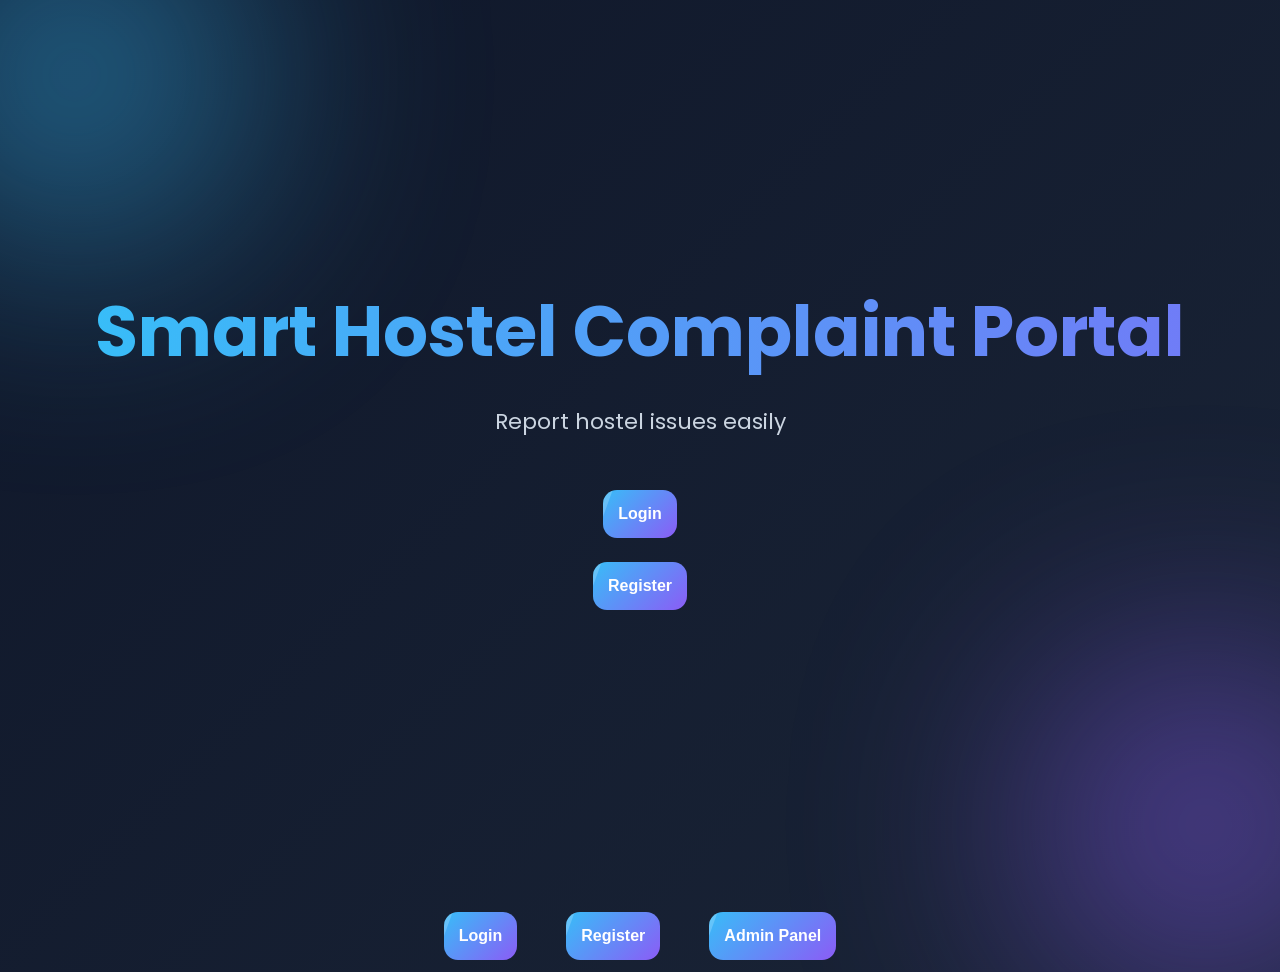
<file: frontend/index.html>
<!DOCTYPE html>
<html>
<head>
  <title>Smart Hostel Complaint Portal</title>
  <link rel="stylesheet" href="style.css">
</head>

<body>

<div class="hero">
  <h1>Smart Hostel Complaint Portal</h1>
  <p>Report hostel issues easily</p>

  <a href="login.html">
    <button>Login</button>
  </a>

  <a href="register.html">
    <button>Register</button>
  </a>
</div>

<div class="button-group">

  <a href="login.html">
    <button>Login</button>
  </a>

  <a href="register.html">
    <button>Register</button>
  </a>

  <a href="admin.html">
    <button>Admin Panel</button>
  </a>

</div>

</body>
</html>
</file>
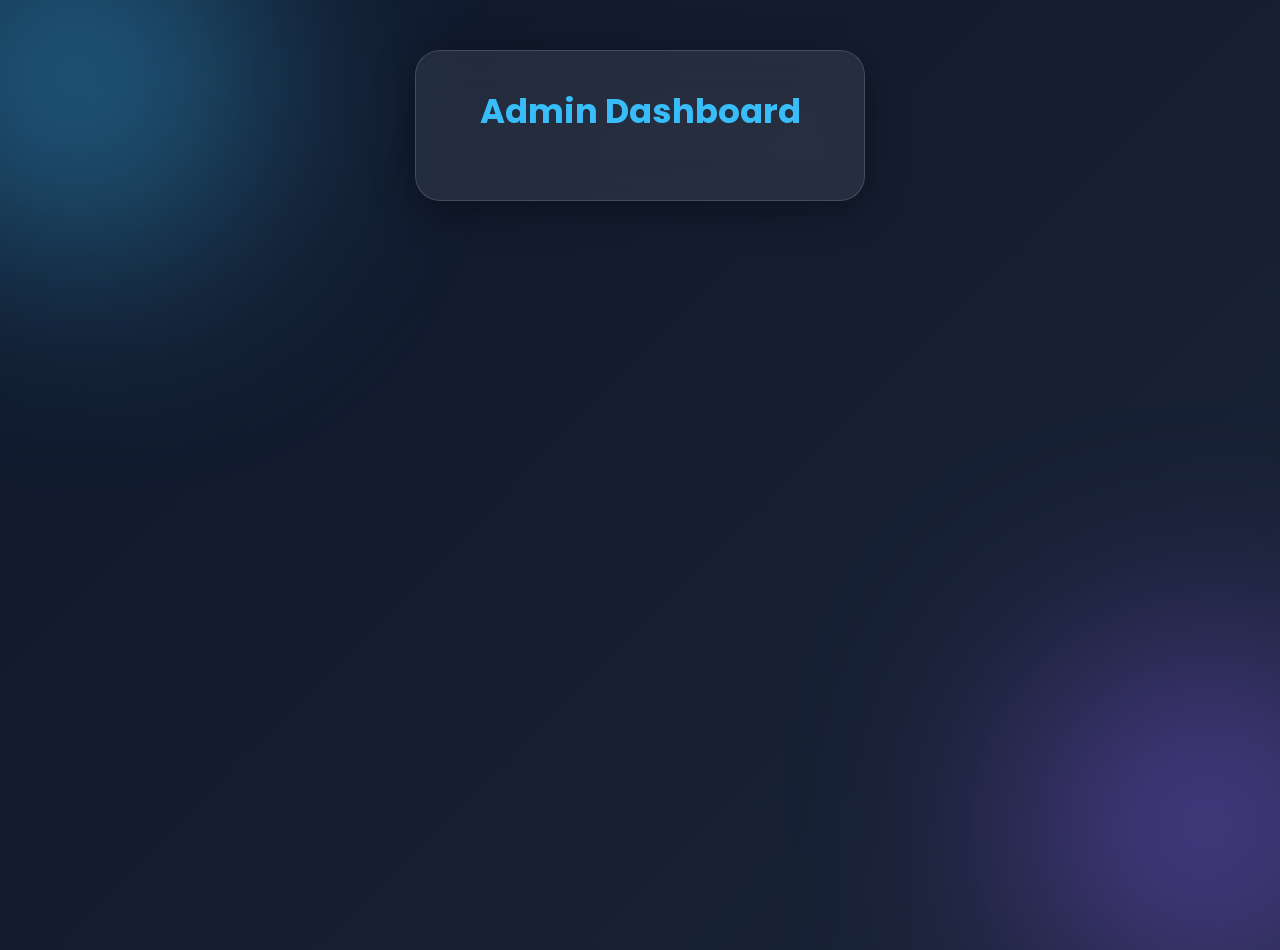
<file: frontend/admin.html>
<!DOCTYPE html>
<html>

<head>
  <title>Admin Dashboard</title>

  <link rel="stylesheet" href="style.css">
</head>

<body>

  <div class="form-container">

    <h2>Admin Dashboard</h2>

    <div id="complaintsContainer"></div>

  </div>

  <script>

    async function loadComplaints() {

      try {

        const response = await fetch(
          "http://localhost:5000/api/complaints/all"
        );

        const complaints = await response.json();

        console.log(complaints);

        const container = document.getElementById(
          "complaintsContainer"
        );

        container.innerHTML = "";

        complaints.forEach((complaint) => {

          container.innerHTML += `

            <div class="complaint-card">

              <h3>${complaint.studentName}</h3>

              <p>
                <strong>Room:</strong>
                ${complaint.roomNumber}
              </p>

              <p>
                <strong>Category:</strong>
                ${complaint.category}
              </p>

              <p>
                <strong>Description:</strong>
                ${complaint.description}
              </p>

              <p>
                <strong>Status:</strong>
                ${complaint.status}
              </p>

            </div>

          `;

        });

      } catch (error) {

        console.log(error);

        alert("Error loading complaints");

      }

    }

    loadComplaints();

  </script>

</body>

</html>
</file>
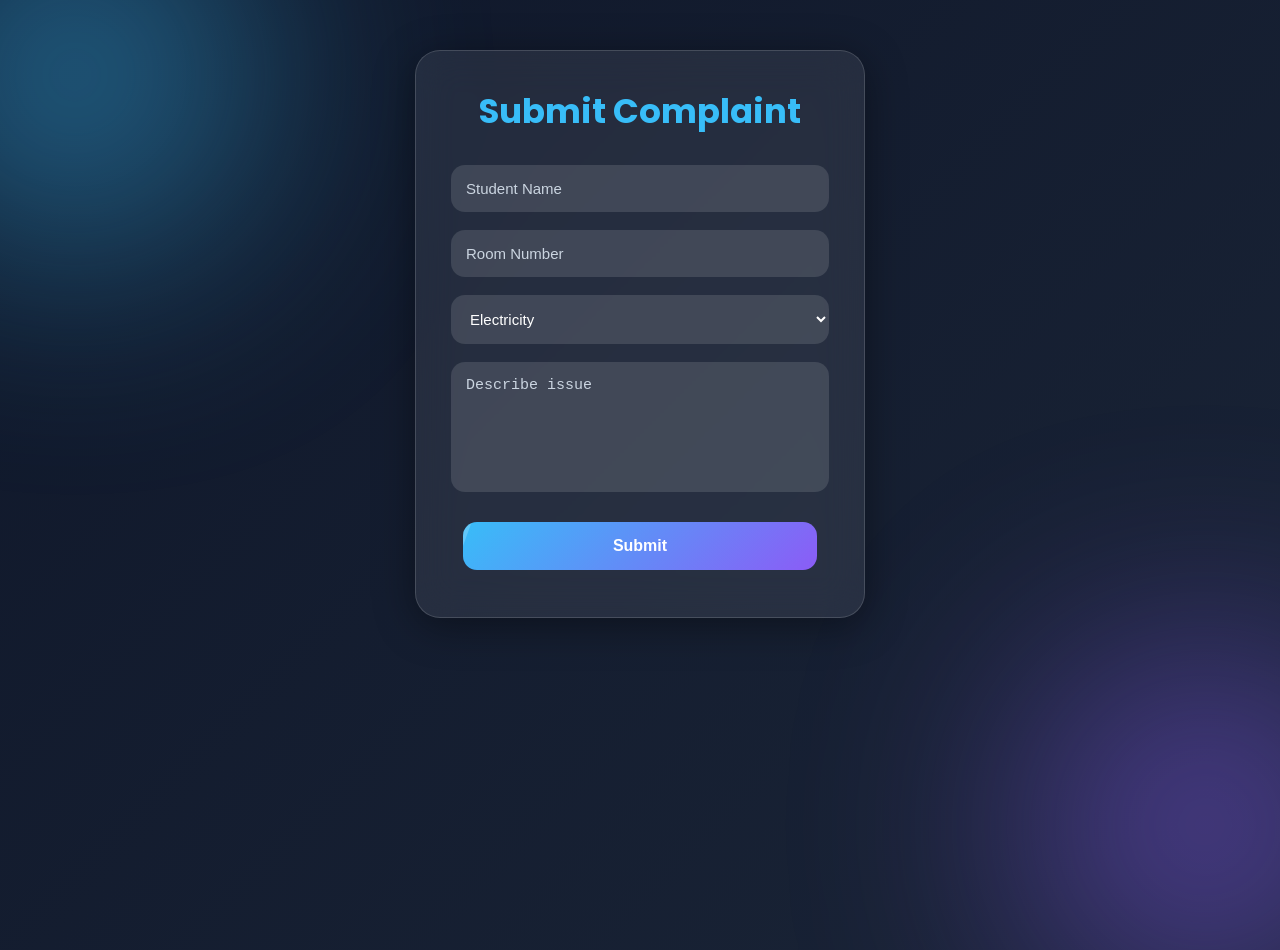
<file: frontend/dashboard.html>
<!DOCTYPE html>
<html>
<head>
  <title>Dashboard</title>
  <link rel="stylesheet" href="style.css">
</head>

<body>

<div class="form-container">

  <h2>Submit Complaint</h2>

  <input
    type="text"
    id="studentName"
    placeholder="Student Name"
  >

  <input
    type="text"
    id="roomNumber"
    placeholder="Room Number"
  >

  <select id="category">

    <option>Electricity</option>
    <option>Water</option>
    <option>WiFi</option>
    <option>Cleaning</option>

  </select>

  <textarea
    id="description"
    placeholder="Describe issue"
  ></textarea>

  <button onclick="submitComplaint()">
    Submit
  </button>

</div>

<script src="script.js"></script>

</body>
</html>
</file>
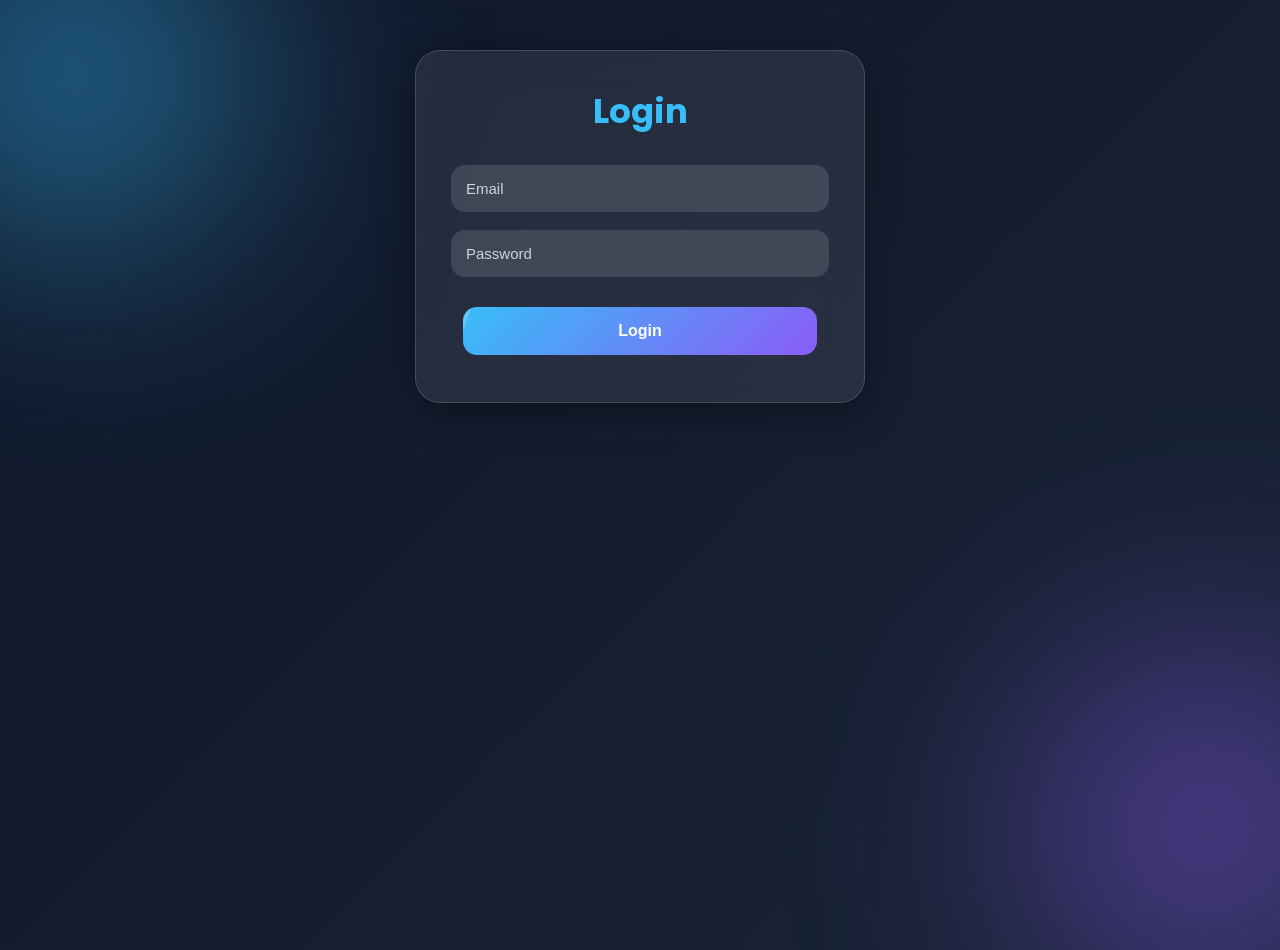
<file: frontend/login.html>
<!DOCTYPE html>
<html>
<head>
  <title>Login</title>
  <link rel="stylesheet" href="style.css">
</head>

<body>

<div class="form-container">

  <h2>Login</h2>

  <input type="email" id="loginEmail" placeholder="Email">

  <input type="password" id="loginPassword" placeholder="Password">

  <button onclick="loginUser()">
    Login
  </button>

</div>

<script src="script.js"></script>

</body>
</html>
</file>
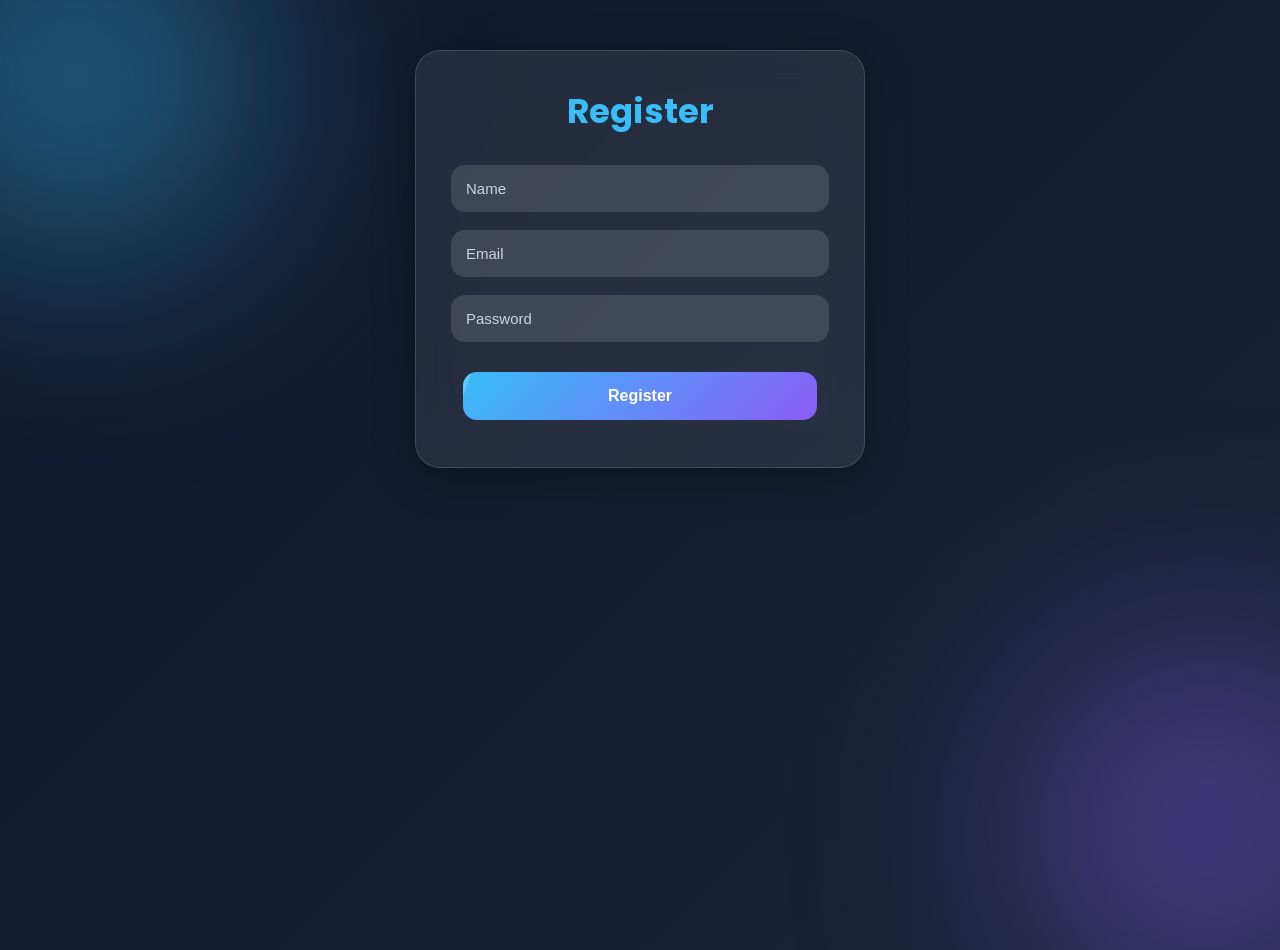
<file: frontend/register.html>
<!DOCTYPE html>
<html>
<head>
  <title>Register</title>
  <link rel="stylesheet" href="style.css">
</head>

<body>

<div class="form-container">

  <h2>Register</h2>

  <input type="text" id="name" placeholder="Name">

  <input type="email" id="email" placeholder="Email">

  <input type="password" id="password" placeholder="Password">

  <button onclick="registerUser()">
    Register
  </button>

</div>

<script src="script.js"></script>

</body>
</html>
</file>
<file: frontend/style.css>
@import url('https://fonts.googleapis.com/css2?family=Poppins:wght@300;400;500;600;700&display=swap');

*{
  margin:0;
  padding:0;
  box-sizing:border-box;
}

body{

  font-family:'Poppins',sans-serif;

  min-height:100vh;

  overflow-x:hidden;

  background: linear-gradient(
    -45deg,
    #020617,
    #0f172a,
    #1e293b,
    #0f172a
  );

  background-size:400% 400%;

  animation:bgAnimation 12s ease infinite;

  color:white;

}


/* =========================
   ANIMATED BACKGROUND
========================= */

@keyframes bgAnimation{

  0%{
    background-position:0% 50%;
  }

  50%{
    background-position:100% 50%;
  }

  100%{
    background-position:0% 50%;
  }

}


/* =========================
   FLOATING GLOW CIRCLES
========================= */

body::before,
body::after{

  content:"";

  position:fixed;

  width:350px;
  height:350px;

  border-radius:50%;

  filter:blur(120px);

  z-index:-1;

  opacity:0.5;

}

body::before{

  background:#38bdf8;

  top:-100px;
  left:-100px;

  animation:float1 8s infinite alternate;

}

body::after{

  background:#8b5cf6;

  bottom:-100px;
  right:-100px;

  animation:float2 10s infinite alternate;

}

@keyframes float1{

  from{
    transform:translateY(0px);
  }

  to{
    transform:translateY(80px);
  }

}

@keyframes float2{

  from{
    transform:translateY(0px);
  }

  to{
    transform:translateY(-80px);
  }

}


/* =========================
   HERO SECTION
========================= */

.hero{

  height:100vh;

  display:flex;

  flex-direction:column;

  justify-content:center;

  align-items:center;

  text-align:center;

  padding:20px;

  animation:fadeIn 1.5s ease;

}

.hero h1{

  font-size:70px;

  font-weight:700;

  background:linear-gradient(
    90deg,
    #38bdf8,
    #8b5cf6,
    #38bdf8
  );

  background-size:300%;

  /* Ensure compatibility across browsers */
  background-clip: text;
  -webkit-background-clip: text;
  color: transparent; /* standard fallback */
  -webkit-text-fill-color: transparent;

  animation:textGlow 6s linear infinite;

  margin-bottom:20px;

}

.hero p{

  font-size:22px;

  color:#cbd5e1;

  margin-bottom:40px;

  animation:fadeUp 1.5s ease;

}


/* =========================
   FORM CONTAINER
========================= */

.form-container{

  width:90%;
  max-width:450px;

  margin:auto;

  margin-top:50px;

  padding:35px;

  border-radius:25px;

  background:rgba(255,255,255,0.08);

  backdrop-filter:blur(20px);

  border:1px solid rgba(255,255,255,0.15);

  box-shadow:
    0 8px 40px rgba(0,0,0,0.4);

  display:flex;

  flex-direction:column;

  gap:18px;

  animation:fadeUp 1s ease;

}

.form-container h2{

  text-align:center;

  font-size:34px;

  color:#38bdf8;

  margin-bottom:10px;

}


/* =========================
   INPUTS
========================= */

input,
textarea,
select{

  width:100%;

  padding:15px;

  border:none;

  border-radius:14px;

  background:rgba(255,255,255,0.12);

  color:white;

  outline:none;

  font-size:15px;

  transition:0.3s;

}

input:focus,
textarea:focus,
select:focus{

  transform:scale(1.02);

  box-shadow:
    0 0 15px rgba(56,189,248,0.5);

}

input::placeholder,
textarea::placeholder{

  color:#cbd5e1;

}

textarea{

  resize:none;

  height:130px;

}

option{
  color:black;
}


/* =========================
   BUTTONS
========================= */

button{

  padding:15px;

  margin: 12px;

  border:none;

  border-radius:14px;

  background:linear-gradient(
    135deg,
    #38bdf8,
    #8b5cf6
  );

  color:white;

  font-size:16px;

  font-weight:600;

  cursor:pointer;

  transition:0.4s;

  position:relative;

  overflow:hidden;

}

button::before{

  content:"";

  position:absolute;

  top:0;
  left:-100%;

  width:100%;
  height:100%;

  background:rgba(255,255,255,0.2);

  transform:skewX(-20deg);

  transition:0.5s;

}

button:hover::before{

  left:120%;

}

button:hover{

  transform:translateY(-4px) scale(1.03);

  box-shadow:
    0 10px 25px rgba(139,92,246,0.4);

}


/* =========================
   ADMIN CARDS
========================= */

.complaint-card{

  background:rgba(255,255,255,0.08);

  border:1px solid rgba(255,255,255,0.1);

  padding:22px;

  border-radius:20px;

  margin-top:20px;

  backdrop-filter:blur(10px);

  transition:0.4s;

  animation:fadeUp 0.7s ease;

}

.complaint-card:hover{

  transform:translateY(-6px) scale(1.02);

  box-shadow:
    0 10px 30px rgba(56,189,248,0.25);

}

.complaint-card h3{

  color:#38bdf8;

  margin-bottom:12px;

  font-size:24px;

}

.complaint-card p{

  margin:10px 0;

  color:#e2e8f0;

}


/* =========================
   ANIMATIONS
========================= */

@keyframes fadeUp{

  from{

    opacity:0;

    transform:translateY(40px);

  }

  to{

    opacity:1;

    transform:translateY(0);

  }

}

@keyframes fadeIn{

  from{
    opacity:0;
  }

  to{
    opacity:1;
  }

}

@keyframes textGlow{

  0%{
    background-position:0%;
  }

  100%{
    background-position:300%;
  }

}


/* =========================
   RESPONSIVE
========================= */

@media(max-width:768px){

  .hero h1{

    font-size:42px;

  }

  .hero p{

    font-size:17px;

  }

  .form-container{

    padding:25px;

  }

}

.button-group{

  display:flex;

  gap:25px;

  flex-wrap:wrap;

  justify-content:center;

}
</file>
